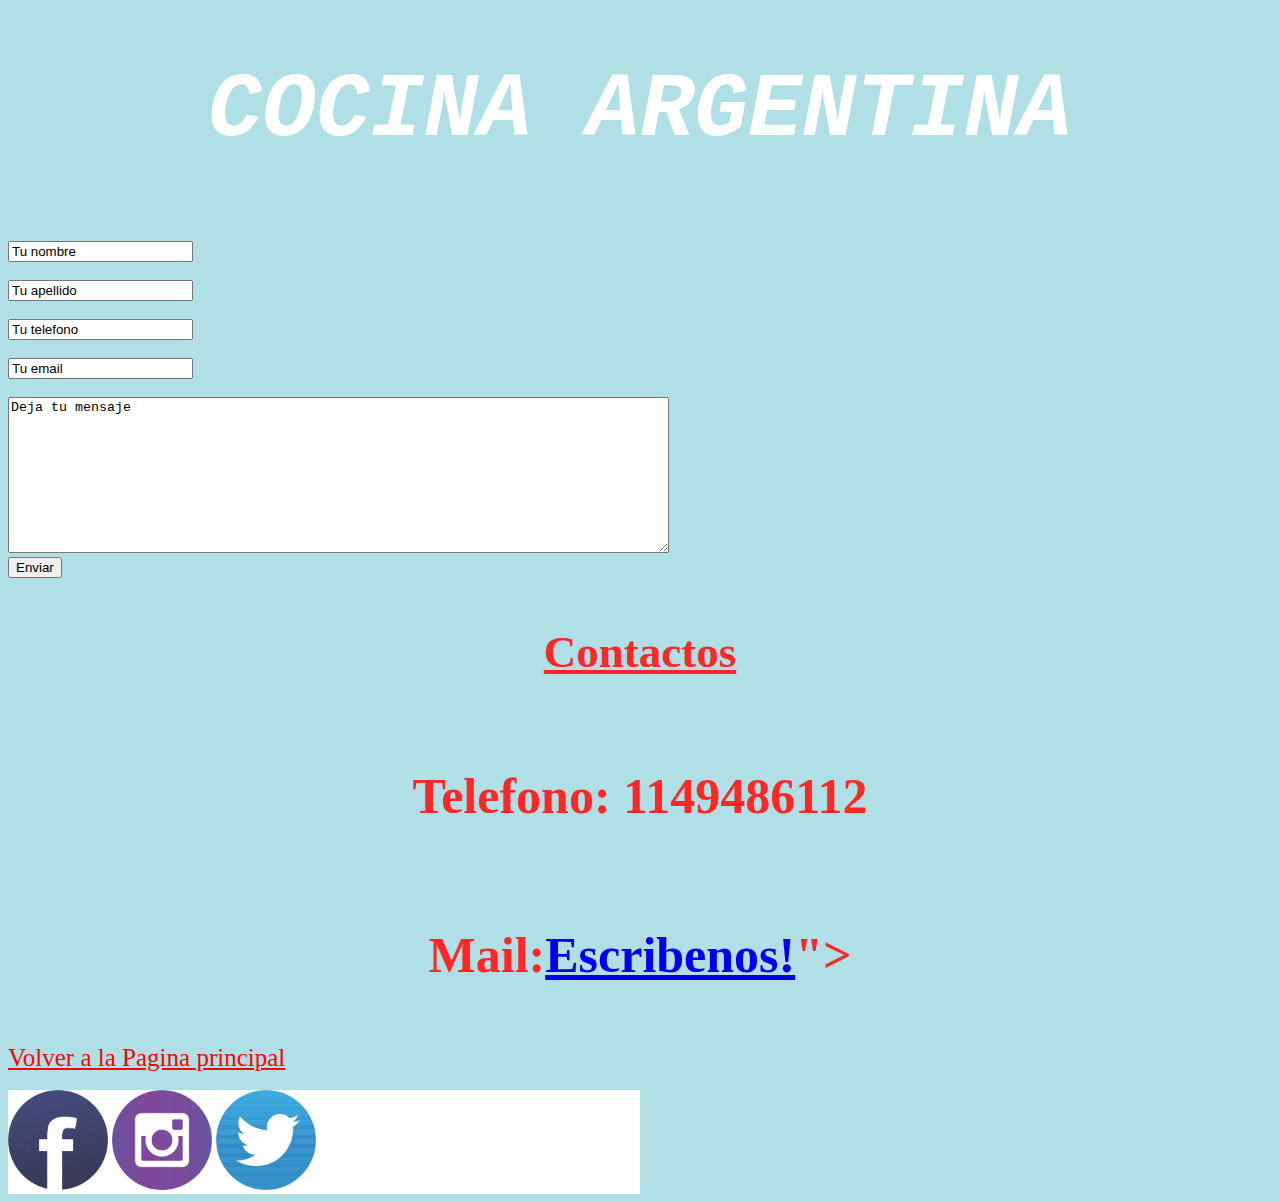
<file: contactos.html>
<!DOCTYPE html>
<html lang="en" dir="ltr">
  <head>
    <meta charset="utf-8">
    <title>Contactos</title>
    <link rel="stylesheet" href="css/estilocontactos.css">
  </head>
  <body>

    <header>

    <h1 class="tituloheader">COCINA ARGENTINA</h1>

        </header>

    <form class="" action="index.html" method="post">

      <label for="Nombre"></label>
      <br>
      <input type="text" name="Nombre" value="Tu nombre">
       <br>

       <label for="Apellido"></label>
       <br>
       <input type="text" name="Apellido" value="Tu apellido">
       <br>

       <label for="Telefono"></label>
       <br>
       <input type="Telefono" name="" value="Tu telefono">
       <br>

       <label for="Email"></label>
       <br>
       <input type="text" name="Email" value="Tu email">
       <br>

       <label for="Mensaje"></label>
       <br>
       <textarea name="name" rows="10" cols="80">Deja tu mensaje</textarea>
       <br>

       <input class="xx" type="submit" name="Enviar" value="Enviar">
    </form>
    <br>

    <h1 class="titulocontactos">Contactos</h1>
    <br>
    <h2>Telefono: 1149486112</h2>
    <br>
<h2>Mail:<a href="<a href="mailto:l.schiratti@hotmail.com.ar?subject=feedback">Escribenos!</a>"></a></h2>
<br>
<a class="volver" href="file:///D:/Users/Pao/Desktop/pagina%20prueba/index.html">Volver a la Pagina principal</a>
<br>
<br>

<footer>


<a href="https://www.facebook.com/" target="_blank"><img src="imagenes/fb.png"class="tamañofb" alt=""></a>
<a href="https://www.instagram.com/" target="_blank"><img src="imagenes/ig.png"class="tamañoig" alt=""></a>
<a href="https://twitter.com/" target="_blank"><img src="imagenes/tw.png"class="tamañotw" alt=""></a>


</footer>

  </body>
</html>
</file>
<file: css/estilocontactos.css>
body {background: powderblue;
background-image: image url(./imagenes/empanadasvector.jpg);
background-repeat: repeat-x;}

.tituloheader {color:white;font-size: 90px;font-family: courier; text-align: center;font-style: oblique;}

.titulocontactos {color: #FF2626; font-family: verdana; font-size: 45px; text-align:center; text-decoration: underline;}

h2 {color: #FF2626; font-size: 50px;font-family: verdana; text-align: center;}

.volver {color: red; font-size: 25px; font-family: verdana; text-align: center;}

footer {background-color: white; width: 50%;}

.iconow {position: fixed;
          top: 75%;
        left: :90% ;
      width: 5%}
.tamañowp {width: 100%}
.tamañofb {width: 100px}
.tamañoig {width: 100px}
.tamañotw {width: 100px}
</file>
